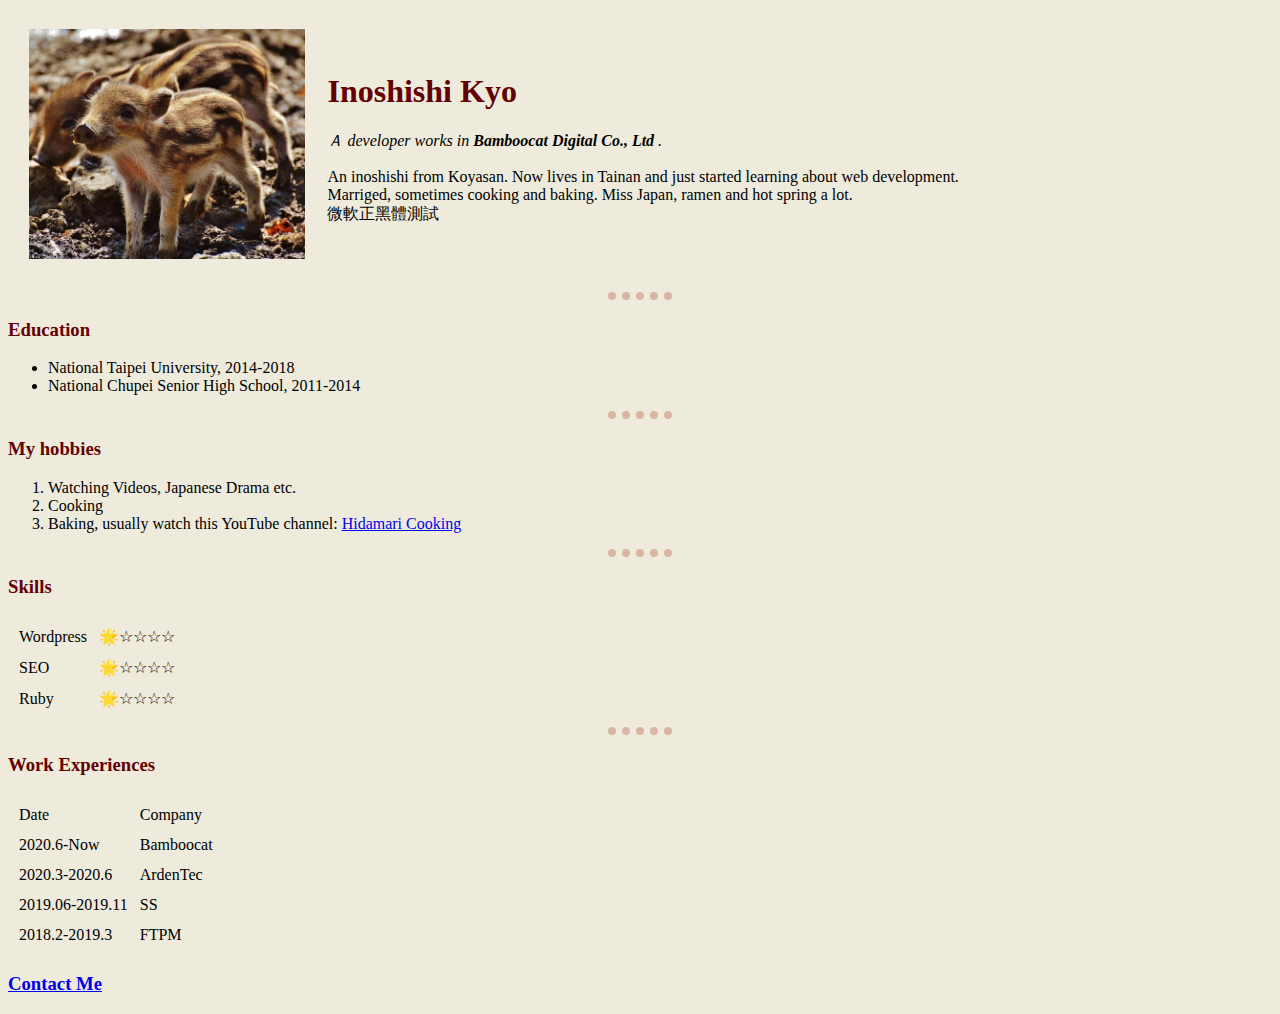
<file: index.html>
<!DOCTYPE html>
<html lang="en" dir="ltr">

<head>
  <meta charset="utf-8">
  <title>🌏 Avis's Personal Website</title>
  <link rel="stylesheet" href="css/styles.css">
</head>
<body style="background-color: :#EEEBDD;">
  <table cellspacing="20">
    <tr>
      <td><img src="inoshishi.jpg" alt="Inoshishi profile picture" height="230px"></td>
      <td>
        <h1>Inoshishi Kyo</h1>
        <p><em>Ａ developer works in <strong>Bamboocat Digital Co., Ltd</strong> .</em></p>
        <p>An inoshishi from Koyasan. Now lives in Tainan and just started learning about web development.
          <br>
          Marriged, sometimes cooking and baking. Miss Japan, ramen and hot spring a lot.
          <br>
          微軟正黑體測試
        </p>
      </td>
    </tr>
  </table>
  <hr>

  <h3><strong>Education</strong></h3>
  <ul>
    <li>National Taipei University, 2014-2018</li>
    <li>National Chupei Senior High School, 2011-2014</li>
  </ul>

  <hr>

  <h3> <strong>My hobbies</strong></h3>
  <ol type="1">
    <li>Watching Videos, Japanese Drama etc.</li>
    <li>Cooking</li>
    <li>Baking, usually watch this YouTube channel: <a href="https://www.youtube.com/channel/UCcp9uRaBwInxl_SZqGRksDA">Hidamari Cooking</a></li>
  </ol>

  <hr>

  <h3><strong>Skills</strong></h3>
  <table cellspacing="10">
    <tr>
      <td>Wordpress</td>
      <td>🌟☆☆☆☆</td>
    </tr>
    <tr>
      <td>SEO</td>
      <td>🌟☆☆☆☆</td>
    </tr>
    <tr>
      <td>Ruby</td>
      <td>🌟☆☆☆☆</td>
    </tr>
  </table>

  <hr>

  <h3><strong>Work Experiences</strong></h3>
  <table cellspacing="10">
      <thead>
        <td>Date</td>
        <td>Company</td>
      </thead>
    <tr>
      <td>2020.6-Now</td>
      <td>Bamboocat</td>
    </tr>
    <tr>
      <td>2020.3-2020.6</td>
      <td>ArdenTec</td>
    </tr>
    <tr>
      <td>2019.06-2019.11</td>
      <td>SS</td>
    </tr>
    <tr>
    <td>2018.2-2019.3</td>
    <td>FTPM</td>
  </tr>
  </table>

  <h3><strong><a href="contact-me.html">Contact Me</a></strong></h3>
</body>

</html>
</file>
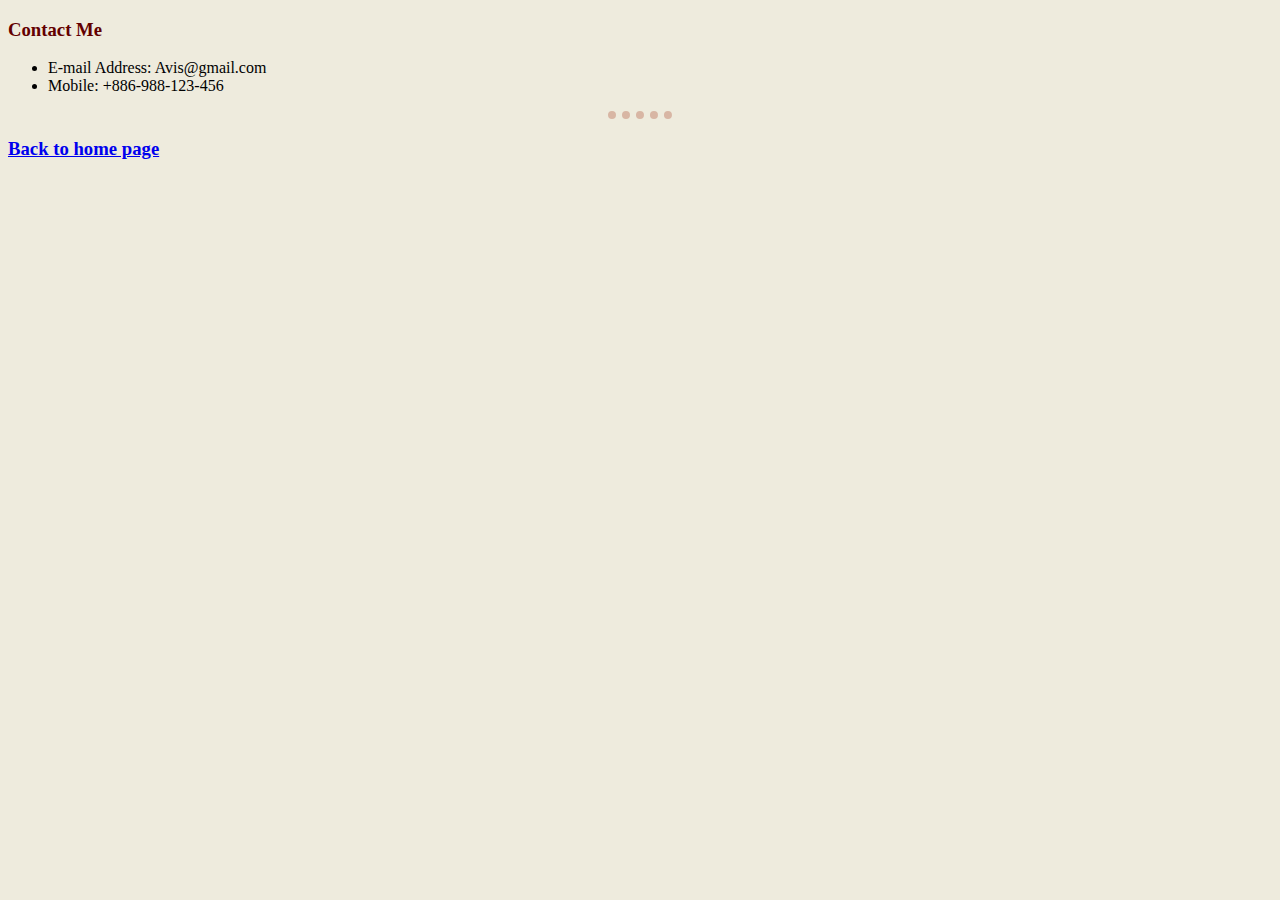
<file: contact-me.html>
<!DOCTYPE html>
<html lang="en" dir="ltr">
  <head>
    <meta charset="utf-8">
    <title>Contact Me</title>
    <link rel="stylesheet" href="css/styles.css">
  </head>
  <body>
    <h3><strong>Contact Me</strong></h3>
    <ul>
      <li>E-mail Address: Avis@gmail.com</li>
      <li>Mobile: +886-988-123-456</li>
    </ul>
    <hr>
    <h3><a href="index.html">Back to home page</a></h3>
  </body>
</html>
</file>
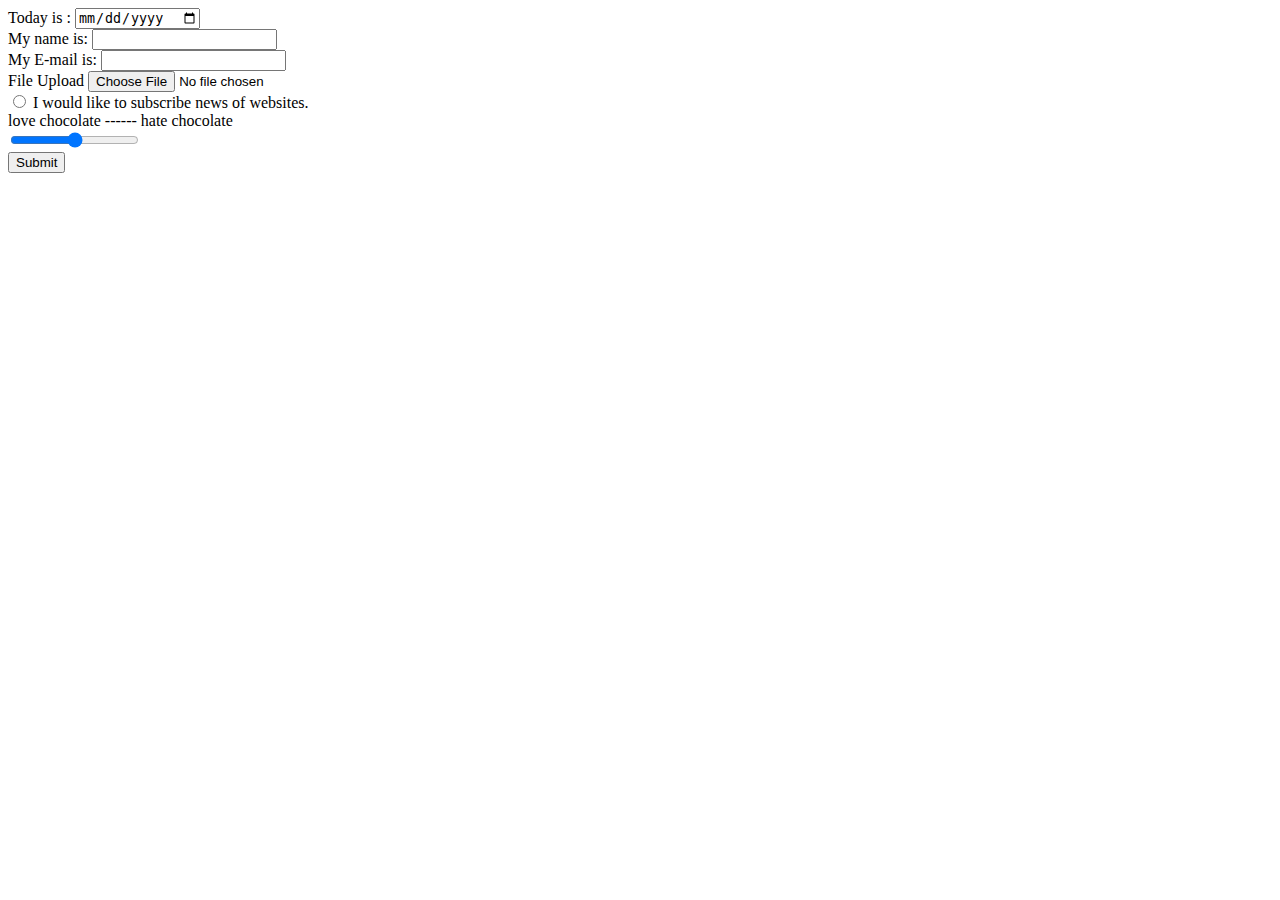
<file: input.html>
<!DOCTYPE html>
<html lang="en" dir="ltr">
  <head>
    <meta charset="utf-8">
    <title></title>
  </head>
  <body>
    <label for="">Today is :</label>
    <input type="date" name="" value="">
    <br>
    <label for="">My name is:</label>
    <input type="text" name="" value="">
    <br>
    <label for="">My E-mail is:</label>
    <input type="email" name="" value="">
    <br>
    <label for="">File Upload</label>
    <input type="file" name="" value="" accept="application/pdf">
    <br>
    <input type="radio" name="" value="">
    I would like to subscribe news of websites.
    <br>
    love chocolate ------ hate chocolate
    <br>
    <input type="range" name="" value="">
    <br>
    <input type="submit">
  </body>
</html>
</file>
<file: css/styles.css>
body{
  background-color: #EEEBDD
}

hr{
  /* 如果只寫一個 dotted 會適用 4 條邊框，寫兩個值，第一個會適用上下邊框、第二個會適用左右⋯⋯。 */
  border-style: dotted none none;
  border-top-width: 8px;
/* 因為只要一條線，不用 4 條邊框，直接把高度設為 0  */
  height: 0px;
  /* 這個寫法可以，但是比較繁瑣
  border-bottom-width:0px;
  border-left-width: 0px;
  border-right-width: 0px; */
  border-color: #D8B6A4;
  width: 5%
}


h1{
  color: #630000
  /* font: sans-serif */
}
h3{
  color: #630000
  /* font: sans-serif */
}

p {
  font-family:"Microsoft JhengHei","微軟正黑體",serif;
  /* font-style: italic;
  font-weight: 100;
  font-variant-ligatures: normal;
  font-size: 2rem;
  letter-spacing: 1px; */
}
</file>
